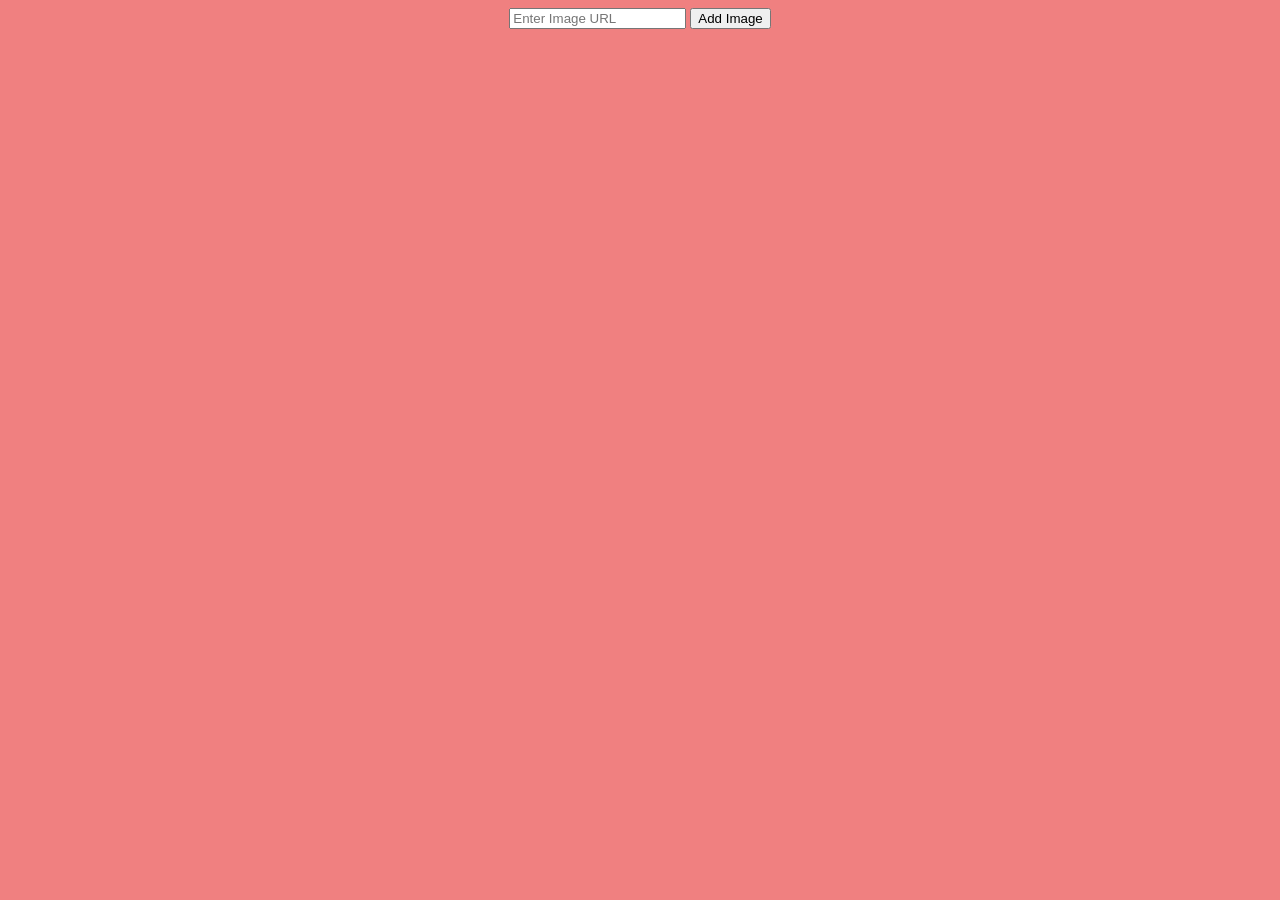
<file: index.html>
<!DOCTYPE html>
<html lang="en">
<head>
    <meta charset="UTF-8">
    <meta name="viewport" content="width=device-width, initial-scale=1.0">
    <meta name="google-site-verification" content="0SaL_MXMG5kSSGFnT601DRxJzTS6g5Zt0ixLfgUS0sU" />
    <title>Dynamic Image Page</title>
    <link rel="stylesheet" href="./style.css">
</head>
<body>
   <div id="gallery">
    <input type="text" id="imageUrlInput" placeholder="Enter Image URL">
    <button id="addImageButton">Add Image</button>
    <div id="imageContainer"></div>
   </div>


    <script src="./script.js"></script>
</body>

</html>
</file>
<file: style.css>
body {
    font-family: 'Times New Roman', Times, serif;
    text-align: center;
    background-color: lightcoral;
}

#gallery {
    width: 80%;
    margin: auto;
}

#imageContainer {
    display: flex;
    flex-wrap: wrap;
    justify-content: center;
    margin-top: 15px;
}

.imageBox {
    border: 1px solid red;
}
</file>
